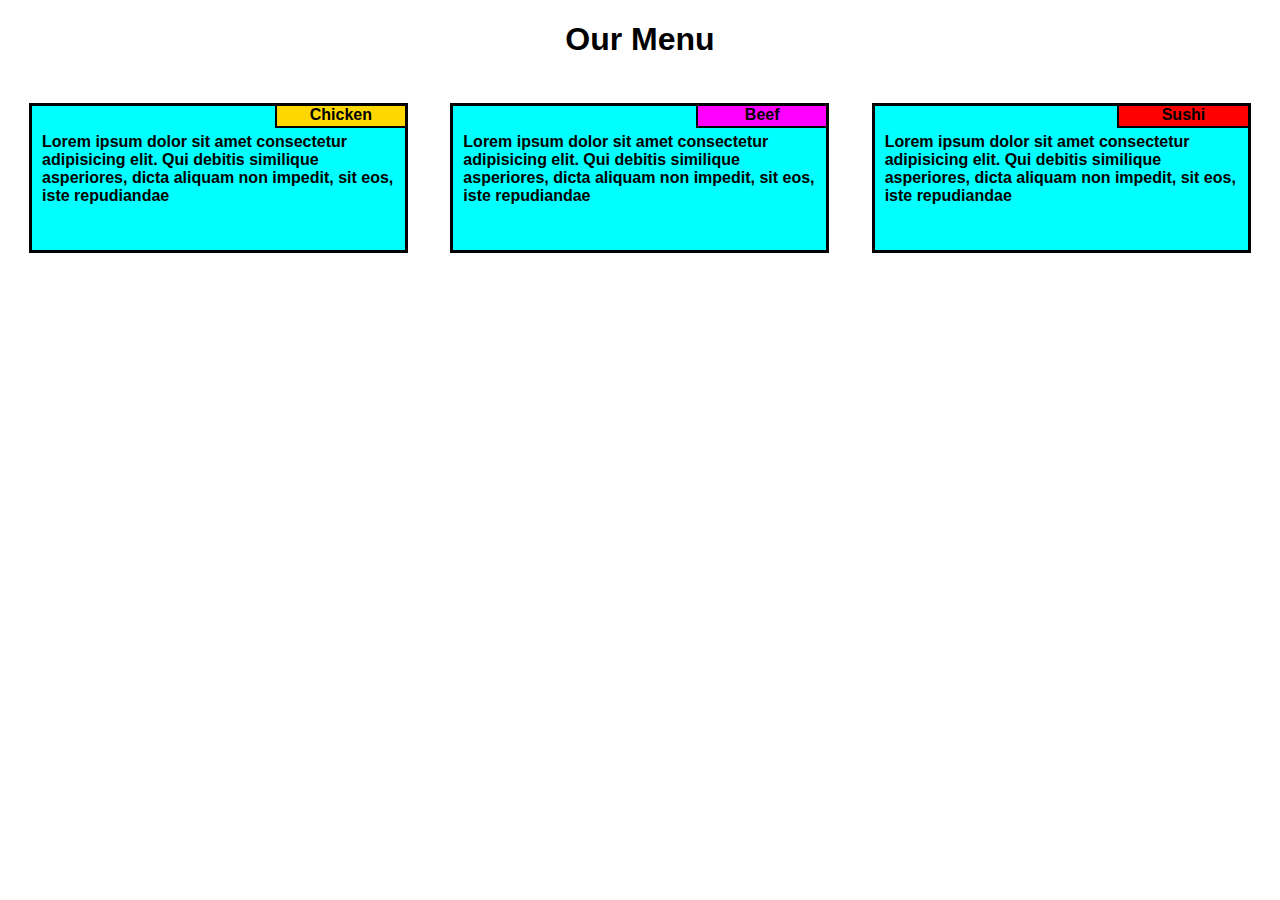
<file: Module-2-assignment/index.html>
<!DOCTYPE html>
<html>
<head>
<meta charset="utf-8">
<meta name="viewport" content="width=device-width, initial-scale=1">
<title>Module 2 Assignment</title>
<link rel="stylesheet" href="css/style.css">
</head>
<body>
<h1>Our Menu</h1>
<div class="row">
  <div class="col-lg-4 col-md-6 col-sm-12">
      <div class="item">
        <p class="chicken">Chicken</p>
        <section>Lorem ipsum dolor sit amet consectetur adipisicing elit. Qui debitis similique asperiores, dicta aliquam non impedit, sit eos, iste repudiandae</section>
      </div>
    </div>
  <div class="col-lg-4 col-md-6 col-sm-12">
      <div class="item">
          <p class="beef">Beef</p>
          <section>Lorem ipsum dolor sit amet consectetur adipisicing elit. Qui debitis similique asperiores, dicta aliquam non impedit, sit eos, iste repudiandae</section>
        </div>
    </div>
  <div class="col-lg-4 col-md-12 col-sm-12">
      <div class="item">
          <p class="sushi">Sushi</p>
          <section>Lorem ipsum dolor sit amet consectetur adipisicing elit. Qui debitis similique asperiores, dicta aliquam non impedit, sit eos, iste repudiandae</section>
        </div>
    </div>
</div>
</body>
</html>
</file>
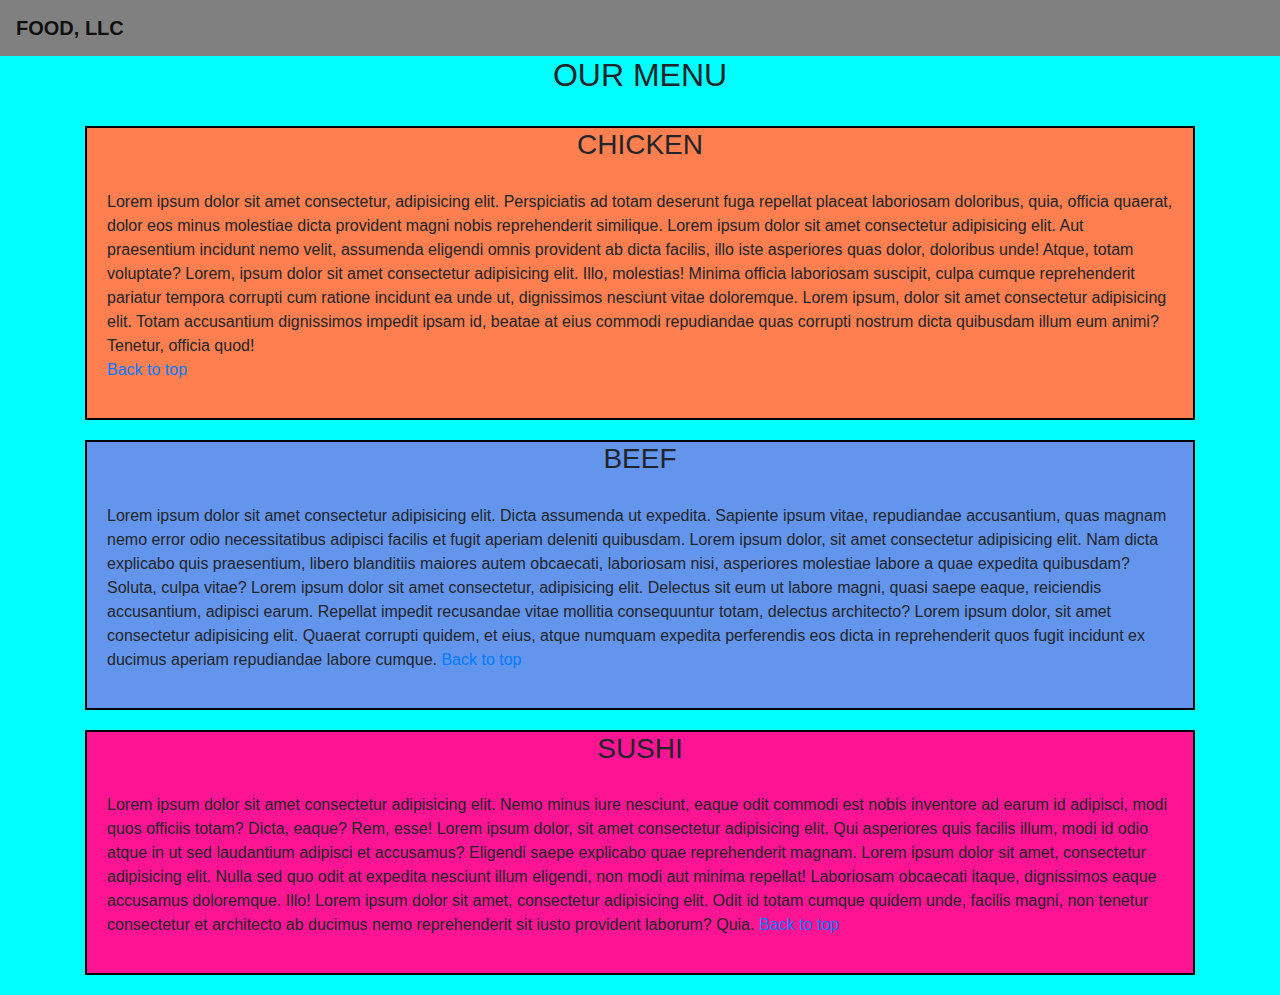
<file: Module-3-assignment/index.html>
<!doctype html>
<html lang="en">
  <head>
    <title>Module 3 Assignment</title>
    <!-- Required meta tags -->
    <meta charset="utf-8">
    <meta name="viewport" content="width=device-width, initial-scale=1, shrink-to-fit=no">
    <!-- Bootstrap CSS -->
    <link rel="stylesheet" href="https://stackpath.bootstrapcdn.com/bootstrap/4.3.1/css/bootstrap.min.css" integrity="sha384-ggOyR0iXCbMQv3Xipma34MD+dH/1fQ784/j6cY/iJTQUOhcWr7x9JvoRxT2MZw1T" crossorigin="anonymous">
    <link rel="stylesheet" href="css/style.css">
  </head>
  <body>
      <header>
           <nav class="navbar navbar-light">
               <a href="index.html" class="navbar-brand">FOOD, LLC</a>
               <button class="navbar-toggler d-block d-sm-none d-md-none" data-toggle="collapse" data-target="#mymenu">
                   <span class="navbar-toggler-icon"></span>
                </button>
                   <div class="collapse navbar-collapse" id="mymenu">
                       <ul class="navbar-nav">
                           <li class="text-center" class="nav-item"><a href="#chicken" class="nav-link">Chiken</a></li>
                           <li class="text-center" class="nav-item"><a href="#beef" class="nav-link">Beef</a></li>
                           <li class="text-center" class="nav-item"><a href="#sushi" class="nav-link">Sushi</a></li>
                        </ul>
                    </div>
            </nav>
        </header>
      <div class="container">
          <h2 class="text-center" id=menu>OUR MENU</h2><br>
          <div class="row">
              <div class="col-md-12 col-sm-12">
                  <section id="chicken">
                      <h3>CHICKEN</h3>
                      <p>Lorem ipsum dolor sit amet consectetur, adipisicing elit. Perspiciatis ad totam deserunt fuga repellat placeat laboriosam doloribus, quia, officia quaerat, dolor eos minus molestiae dicta provident magni nobis reprehenderit similique. Lorem ipsum dolor sit amet consectetur adipisicing elit. Aut praesentium incidunt nemo velit, assumenda eligendi omnis provident ab dicta facilis, illo iste asperiores quas dolor, doloribus unde! Atque, totam voluptate? Lorem, ipsum dolor sit amet consectetur adipisicing elit. Illo, molestias! Minima officia laboriosam suscipit, culpa cumque reprehenderit pariatur tempora corrupti cum ratione incidunt ea unde ut, dignissimos nesciunt vitae doloremque. Lorem ipsum, dolor sit amet consectetur adipisicing elit. Totam accusantium dignissimos impedit ipsam id, beatae at eius commodi repudiandae quas corrupti nostrum dicta quibusdam illum eum animi? Tenetur, officia quod! <br> <a href="#menu">Back to top</a></p>
                    </section>
                </div>
                <div class="col-md-12 col-sm-12">
                    <section id="beef">
                        <h3>BEEF</h3>
                        <p>Lorem ipsum dolor sit amet consectetur adipisicing elit. Dicta assumenda ut expedita. Sapiente ipsum vitae, repudiandae accusantium, quas magnam nemo error odio necessitatibus adipisci facilis et fugit aperiam deleniti quibusdam. Lorem ipsum dolor, sit amet consectetur adipisicing elit. Nam dicta explicabo quis praesentium, libero blanditiis maiores autem obcaecati, laboriosam nisi, asperiores molestiae labore a quae expedita quibusdam? Soluta, culpa vitae? Lorem ipsum dolor sit amet consectetur, adipisicing elit. Delectus sit eum ut labore magni, quasi saepe eaque, reiciendis accusantium, adipisci earum. Repellat impedit recusandae vitae mollitia consequuntur totam, delectus architecto? Lorem ipsum dolor, sit amet consectetur adipisicing elit. Quaerat corrupti quidem, et eius, atque numquam expedita perferendis eos dicta in reprehenderit quos fugit incidunt ex ducimus aperiam repudiandae labore cumque. <a href="#menu">Back to top</a></p>
                    </section>
                </div>
                <div class="col-md-12 col-sm-12">
                    <section id="sushi">
                        <h3>SUSHI</h3>
                        <p>Lorem ipsum dolor sit amet consectetur adipisicing elit. Nemo minus iure nesciunt, eaque odit commodi est nobis inventore ad earum id adipisci, modi quos officiis totam? Dicta, eaque? Rem, esse! Lorem ipsum dolor, sit amet consectetur adipisicing elit. Qui asperiores quis facilis illum, modi id odio atque in ut sed laudantium adipisci et accusamus? Eligendi saepe explicabo quae reprehenderit magnam. Lorem ipsum dolor sit amet, consectetur adipisicing elit. Nulla sed quo odit at expedita nesciunt illum eligendi, non modi aut minima repellat! Laboriosam obcaecati itaque, dignissimos eaque accusamus doloremque. Illo! Lorem ipsum dolor sit amet, consectetur adipisicing elit. Odit id totam cumque quidem unde, facilis magni, non tenetur consectetur et architecto ab ducimus nemo reprehenderit sit iusto provident laborum? Quia. <a href="#menu">Back to top</a></p>
                    </section>    
                </div>
            </div>
        </div>
        <script src="https://code.jquery.com/jquery-3.5.1.slim.min.js" integrity="sha384-DfXdz2htPH0lsSSs5nCTpuj/zy4C+OGpamoFVy38MVBnE+IbbVYUew+OrCXaRkfj" crossorigin="anonymous"></script>
        <script src="https://cdn.jsdelivr.net/npm/popper.js@1.16.0/dist/umd/popper.min.js" integrity="sha384-Q6E9RHvbIyZFJoft+2mJbHaEWldlvI9IOYy5n3zV9zzTtmI3UksdQRVvoxMfooAo" crossorigin="anonymous"></script>
        <script src="https://stackpath.bootstrapcdn.com/bootstrap/4.5.0/js/bootstrap.min.js" integrity="sha384-OgVRvuATP1z7JjHLkuOU7Xw704+h835Lr+6QL9UvYjZE3Ipu6Tp75j7Bh/kR0JKI" crossorigin="anonymous"></script>
  </body>
</html>
</file>
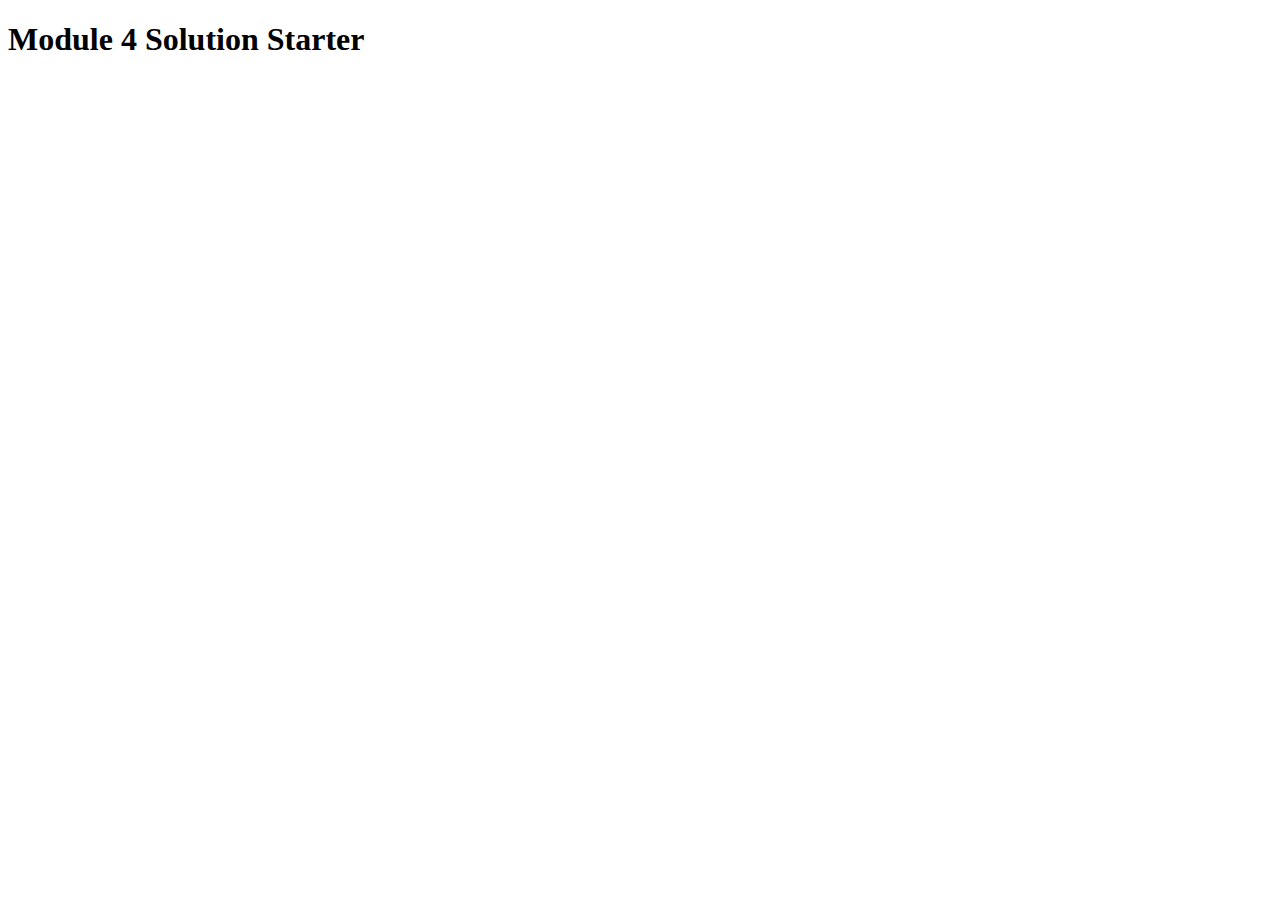
<file: Module-4-assignment/index.html>
<!DOCTYPE html>
<html>
<head>
  <meta charset="utf-8">
  <title>Module 4 Assignment</title>
  <script>
    var names = []; // DO NOT REMOVE
  </script>
  <script src="SpeakHello.js"></script>
  <script src="SpeakGoodBye.js"></script>
  <script src="script.js"></script>
</head>
<body>
  <h1>Module 4 Solution Starter</h1>
</body>
</html>
</file>
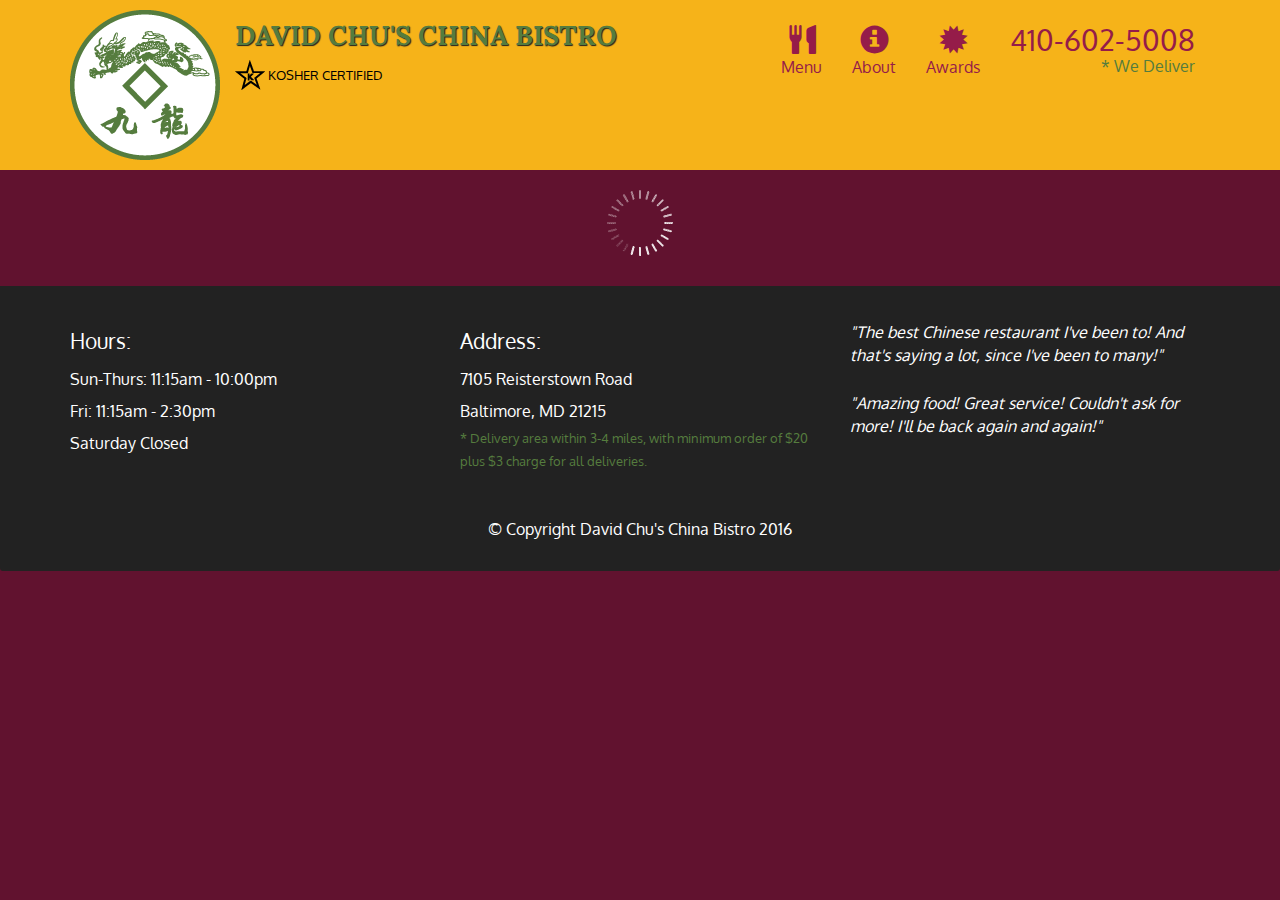
<file: Module-5-assignment/index.html>
<!doctype html>
<html lang="en">
  <head>
    <meta charset="utf-8">
    <meta http-equiv="X-UA-Compatible" content="IE=edge">
    <meta name="viewport" content="width=device-width, initial-scale=1">
    <title>David Chu's China Bistro</title>
    <link rel="stylesheet" href="css/bootstrap.min.css">
    <link rel="stylesheet" href="css/styles.css">
    <link href='https://fonts.googleapis.com/css?family=Oxygen:400,300,700' rel='stylesheet' type='text/css'>
    <link href='https://fonts.googleapis.com/css?family=Lora' rel='stylesheet' type='text/css'>
  </head>
<body>
  <header>
    <nav id="header-nav" class="navbar navbar-default">
      <div class="container">
        <div class="navbar-header">
          <a href="index.html" class="pull-left visible-md visible-lg">
            <div id="logo-img" alt="Logo image"></div>
          </a>

          <div class="navbar-brand">
            <a href="index.html"><h1>David Chu's China Bistro</h1></a>
            <p>
              <img src="images/star-k-logo.png" alt="Kosher certification">
              <span>Kosher Certified</span>
            </p>
          </div>

          <button id="navbarToggle" type="button" class="navbar-toggle collapsed" data-toggle="collapse" data-target="#collapsable-nav" aria-expanded="false">
            <span class="sr-only">Toggle navigation</span>
            <span class="icon-bar"></span>
            <span class="icon-bar"></span>
            <span class="icon-bar"></span>
          </button>
        </div>
        
        <div id="collapsable-nav" class="collapse navbar-collapse">
           <ul id="nav-list" class="nav navbar-nav navbar-right">
            <li id="navHomeButton" class="visible-xs active">
              <a href="index.html">
                <span class="glyphicon glyphicon-home"></span> Home</a>
            </li>
            <li id="navMenuButton">
              <a href="#" onclick="$dc.loadMenuCategories();">
                <span class="glyphicon glyphicon-cutlery"></span><br class="hidden-xs"> Menu</a>
            </li>
            <li>
              <a href="#">
                <span class="glyphicon glyphicon-info-sign"></span><br class="hidden-xs"> About</a>
            </li>
            <li>
              <a href="#">
                <span class="glyphicon glyphicon-certificate"></span><br class="hidden-xs"> Awards</a>
            </li>
            <li id="phone" class="hidden-xs">
              <a href="tel:410-602-5008">
                <span>410-602-5008</span></a><div>* We Deliver</div>
            </li>
          </ul><!-- #nav-list -->
        </div><!-- .collapse .navbar-collapse -->
      </div><!-- .container -->
    </nav><!-- #header-nav -->
  </header>

  <div id="call-btn" class="visible-xs">
    <a class="btn" href="tel:410-602-5008">
    <span class="glyphicon glyphicon-earphone"></span>
    410-602-5008
    </a>
  </div>
  <div id="xs-deliver" class="text-center visible-xs">* We Deliver</div>

  <div id="main-content" class="container"></div>

  <footer class="panel-footer">
    <div class="container">
      <div class="row">
        <section id="hours" class="col-sm-4">
          <span>Hours:</span><br>
          Sun-Thurs: 11:15am - 10:00pm<br>
          Fri: 11:15am - 2:30pm<br>
          Saturday Closed
          <hr class="visible-xs">
        </section>
        <section id="address" class="col-sm-4">
          <span>Address:</span><br>
          7105 Reisterstown Road<br>
          Baltimore, MD 21215
          <p>* Delivery area within 3-4 miles, with minimum order of $20 plus $3 charge for all deliveries.</p>
          <hr class="visible-xs">
        </section>
        <section id="testimonials" class="col-sm-4">
          <p>"The best Chinese restaurant I've been to! And that's saying a lot, since I've been to many!"</p>
          <p>"Amazing food! Great service! Couldn't ask for more! I'll be back again and again!"</p>
        </section>
      </div>
      <div class="text-center">&copy; Copyright David Chu's China Bistro 2016</div>
    </div>
  </footer>

  <!-- jQuery (Bootstrap JS plugins depend on it) -->
  <script src="js/jquery-2.1.4.min.js"></script>
  <script src="js/bootstrap.min.js"></script>
  <script src="js/ajax-utils.js"></script>
  <script src="js/script.js"></script>
</body>
</html>
</file>
<file: Module-2-assignment/css/style.css>
/* BASE STYLE */
* {
    box-sizing: border-box;
    font-family: 'Lucida Sans', 'Lucida Sans Regular', 'Lucida Grande', 'Lucida Sans Unicode', Geneva, Verdana, sans-serif;
  }

  h1 {
    margin-bottom: 45px;
    text-align: center;
  }
  
  .item {
    border: 3px solid black;
    background-color: aqua;
    width: 90%;
    height: 150px;
    margin-right: auto;
    margin-left: auto;
    margin-bottom: 10px;
  }

  p {
      padding: 0px;
      margin: 0px;
      margin-bottom: 5px;
      border-bottom: 2px solid black;
      border-left: 2px solid black;
      width: 35%;
      height: 15%;
      float: right;
      text-align: center;
      font-weight: bolder;   
    }

.chicken{
    background-color: gold;
}

.beef {
    background-color: magenta;
}

.sushi {
    background-color: red;
}

  section {
      padding-right: 10px;
      padding-left: 10px;
      clear: both;
      font-weight: bold;
  }
  
  /* Simple Responsive Framework. */

  .row {
    width: 100%;
  }

  /* LARGE */
  @media (min-width: 992px) {
    .col-lg-4 {
      float: left;
    }
    .col-lg-4 {
      width: 33.33%;
    }
  }
  
  /* MEDIUM */
  @media (min-width: 768px) and (max-width: 991px) {
    .col-md-6, .col-md-12 {
      float: left;
    }
    .col-md-6 {
      width: 50%;
    }
    .col-md-12 {
      width: 100%;
    }
  }  

  /* SMALL */
  @media (max-width: 767px){
    .col-sm-12 {
      float: left;
    }
    .col-sm-12 {
      width: 100%;
    }
  }
</file>
<file: Module-3-assignment/css/style.css>
body{
    background-color: aqua;
    font-family: Arial, Helvetica, sans-serif;
}
.navbar{
    background-color: grey;
}
.navbar-brand{
    font-weight: bolder;
}
h2{
    font-weight: 500;
}
h3{
    text-align: center;
    font-weight: 300;
}
section{
    border: 2px solid black;
    margin-bottom: 20px;
}
p{
    padding : 20px;
}
#chicken{
    background-color: coral;
}
#beef{
    background-color: cornflowerblue;
}
#sushi{
    background-color: deeppink;
}
li:hover{
    border: 2px solid black;
    background-color: goldenrod;
}
</file>
<file: Module-5-assignment/css/styles.css>
body {
  font-size: 16px;
  color: #fff;
  background-color: #61122f;
  font-family: 'Oxygen', sans-serif;
}

/** HEADER **/
#header-nav {
  background-color: #f6b319;
  border-radius: 0;
  border: 0;
}

#logo-img {
  background: url('../images/restaurant-logo_large.png') no-repeat;
  width: 150px;
  height: 150px;
  margin: 10px 15px 10px 0;
}

.navbar-brand {
  padding-top: 25px;
}
.navbar-brand h1 { /* Restaurant name */
  font-family: 'Lora', serif;
  color: #557c3e;
  font-size: 1.5em;
  text-transform: uppercase;
  font-weight: bold;
  text-shadow: 1px 1px 1px #222;
  margin-top: 0;
  margin-bottom: 0;
  line-height: .75;
}
.navbar-brand a:hover, .navbar-brand a:focus {
  text-decoration: none;
}
.navbar-brand p { /* Kosher cert */
  color: #000;
  text-transform: uppercase;
  font-size: .7em;
  margin-top: 15px;
}
.navbar-brand p span { /* Star-K */
  vertical-align: middle;
}

#nav-list {
  margin-top: 10px;
}
#nav-list a {
  color: #951C49;
  text-align: center;
}
#nav-list a:hover {
  background: #E7E7E7;
}
#nav-list a span {
  font-size: 1.8em;
}

#phone {
  margin-top: 5px;
}
#phone a { /* Phone number */
  text-align: right;
  padding-bottom: 0;
}
#phone div { /* We Deliver */
  color: #557c3e;
  text-align: right;
  padding-right: 15px;
}

.navbar-header button.navbar-toggle, .navbar-header .icon-bar {
  border: 1px solid #61122f;
}
.navbar-header button.navbar-toggle {
  clear: both;
  margin-top: -30px;
}
/* END HEADER */

/* FOOTER */
.panel-footer {
  margin-top: 30px;
  padding-top: 35px;
  padding-bottom: 30px;
  background-color: #222;
  border-top: 0;
}
.panel-footer div.row {
  margin-bottom: 35px;
}
#hours, #address {
  line-height: 2;
}
#hours > span, #address > span {
  font-size: 1.3em;
}
#address p {
  color: #557c3e;
  font-size: .8em;
  line-height: 1.8;
}
#testimonials {
  font-style: italic;
}
#testimonials p:nth-child(2) {
  margin-top: 25px;
}
/* END FOOTER */



/* HOME PAGE */
.container .jumbotron {
  box-shadow: 0 0 50px #3F0C1F;
  border: 2px solid #3F0C1F;
}

#menu-tile, #specials-tile, #map-tile {
  height: 250px;
  width: 100%;
  margin-bottom: 15px;
  position: relative;
  border: 2px solid #3F0C1F;
  overflow: hidden;
}
#menu-tile:hover, #specials-tile:hover, #map-tile:hover {
  box-shadow: 0 1px 5px 1px #cccccc;
}
#menu-tile {
  background: url('../images/menu-tile.jpg') no-repeat;
  background-position: center;
}
#specials-tile {
  background: url('../images/specials-tile.jpg') no-repeat;
  background-position: center;
}
#menu-tile span, #specials-tile span, #map-tile span {
  position: absolute;
  bottom: 0;
  right: 0;
  width: 100%;
  text-align: center;
  font-size: 1.6em;
  text-transform: uppercase;
  background-color: #000;
  color: #fff;
  opacity: .8;
}
/* END HOME PAGE */

/* MENU CATEGORIES PAGE */
.category-tile { 
  position: relative;
  border: 2px solid #3F0C1F;
  overflow: hidden;
  width: 200px;
  height: 200px;
  margin: 0 auto 15px;
}
.category-tile span {
  position: absolute;
  bottom: 0;
  right: 0;
  width: 100%;
  text-align: center;
  font-size: 1.2em;
  text-transform: uppercase;
  background-color: #000;
  color: #fff;
  opacity: .8;
}
.category-tile:hover {
  box-shadow: 0 1px 5px 1px #cccccc;
}

#menu-categories-title + div {
  margin-bottom: 50px;
}
/* END MENU CATEGORIES PAGE */

/* SINGLE CATEGORY PAGE */
.menu-item-tile {
  margin-bottom: 25px;
}
.menu-item-tile hr {
  width: 80%;
}
.menu-item-tile .menu-item-price {
  font-size: 1.1em;
  text-align: right;
  margin-top: -15px;
  margin-right: -15px;
}
.menu-item-tile .menu-item-price span {
  font-size: .6em;
}
.menu-item-photo {
  position: relative;
  border: 2px solid #3F0C1F; 
  overflow: hidden;
  padding: 0;
  margin-right: -15px;
  margin-left: auto;
  margin-bottom: 20px;
  max-width: 250px;
}
.menu-item-photo div {
  position: absolute;
  bottom: 0;
  right: 0;
  width: 80px;
  background-color: #557c3e;
  text-align: center;
}
.menu-item-description {
  padding-right: 30px;
}
h3.menu-item-title {
  margin: 0 0 10px;
}
.menu-item-details {
  font-size: .9em;
  font-style: italic;
}
/* END SINGLE CATEGORY PAGE */


/********** Large devices only **********/
@media (min-width: 1200px) {
  .container .jumbotron {
    background: url('../images/jumbotron_1200.jpg') no-repeat;
    height: 675px;
  }
}

/********** Medium devices only **********/
@media (min-width: 992px) and (max-width: 1199px) {
  /* Header */
  #logo-img {
    background: url('../images/restaurant-logo_medium.png') no-repeat;
    width: 100px;
    height: 100px;
    margin: 5px 5px 5px 0;
  }
  /* End Header */

  /* Home Page */
  .container .jumbotron {
    background: url('../images/jumbotron_992.jpg') no-repeat;
    height: 558px;
  }
  /* End Home Page */
}

/********** Small devices only **********/
@media (min-width: 768px) and (max-width: 991px) {
  /* Home Page */
  .container .jumbotron {
    background: url('../images/jumbotron_768.jpg') no-repeat;
    height: 432px;
  }
  /* End Home Page */
}

/********** Extra small devices only **********/
@media (max-width: 767px) {
  /* Header */
  .navbar-brand {
    padding-top: 10px;
    height: 80px;
  }
  .navbar-brand h1 { /* Restaurant name */
    padding-top: 10px;
    font-size: 5vw; /* 1vw = 1% of viewport width */
  }
  .navbar-brand p { /* Kosher cert */
    font-size: .6em;
    margin-top: 12px;
  }
  .navbar-brand p img { /* Star-K */
    height: 20px;
  }

  #collapsable-nav a { /* Collapsed nav menu text */
    font-size: 1.2em;
  }
  #collapsable-nav a span { /* Collapsed nav menu glyph */
    font-size: 1em;
    margin-right: 5px;
  }

  #call-btn > a {
    font-size: 1.5em;
    display: block;
    margin: 0 20px;
    padding: 10px;
    border: 2px solid #fff;
    background-color: #f6b319;
    color: #951c49;
  }
  #xs-deliver {
    margin-top: 5px;
    font-size: .7em;
    letter-spacing: .1em;
    text-transform: uppercase;
  }
  /* End Header */

  /* Footer */
  .panel-footer section {
    margin-bottom: 30px;
    text-align: center;
  }
  .panel-footer section:nth-child(3) {
    margin-bottom: 0; /* margin already exists on the whole row */
  }
  .panel-footer section hr {
    width: 50%;
  }
  /* End Footer */

  /* Home Page */
  .container .jumbotron {
    margin-top: 30px;
    padding: 0;
  }
  #menu-tile, #specials-tile {
    width: 360px;
    margin: 0 auto 15px;
  }

  .menu-item-photo {
    margin-right: auto;
  }
  .menu-item-tile .menu-item-price {
    text-align: center;
  }
  .menu-item-description {
    text-align: center;;
  }
}


/********** Super extra small devices Only :-) (e.g., iPhone 4) **********/
@media (max-width: 479px) {
  /* Header */
  .navbar-brand h1 { /* Restaurant name */
    padding-top: 5px;
    font-size: 6vw;
  }
  /* End Header */
  
  /* Home page */
  #menu-tile, #specials-tile {
    width: 280px;
    margin: 0 auto 15px;
  }

  .col-xxs-12 {
    position: relative;
    min-height: 1px;
    padding-right: 15px;
    padding-left: 15px;
    float: left;
    width: 100%;
  }
}
</file>
